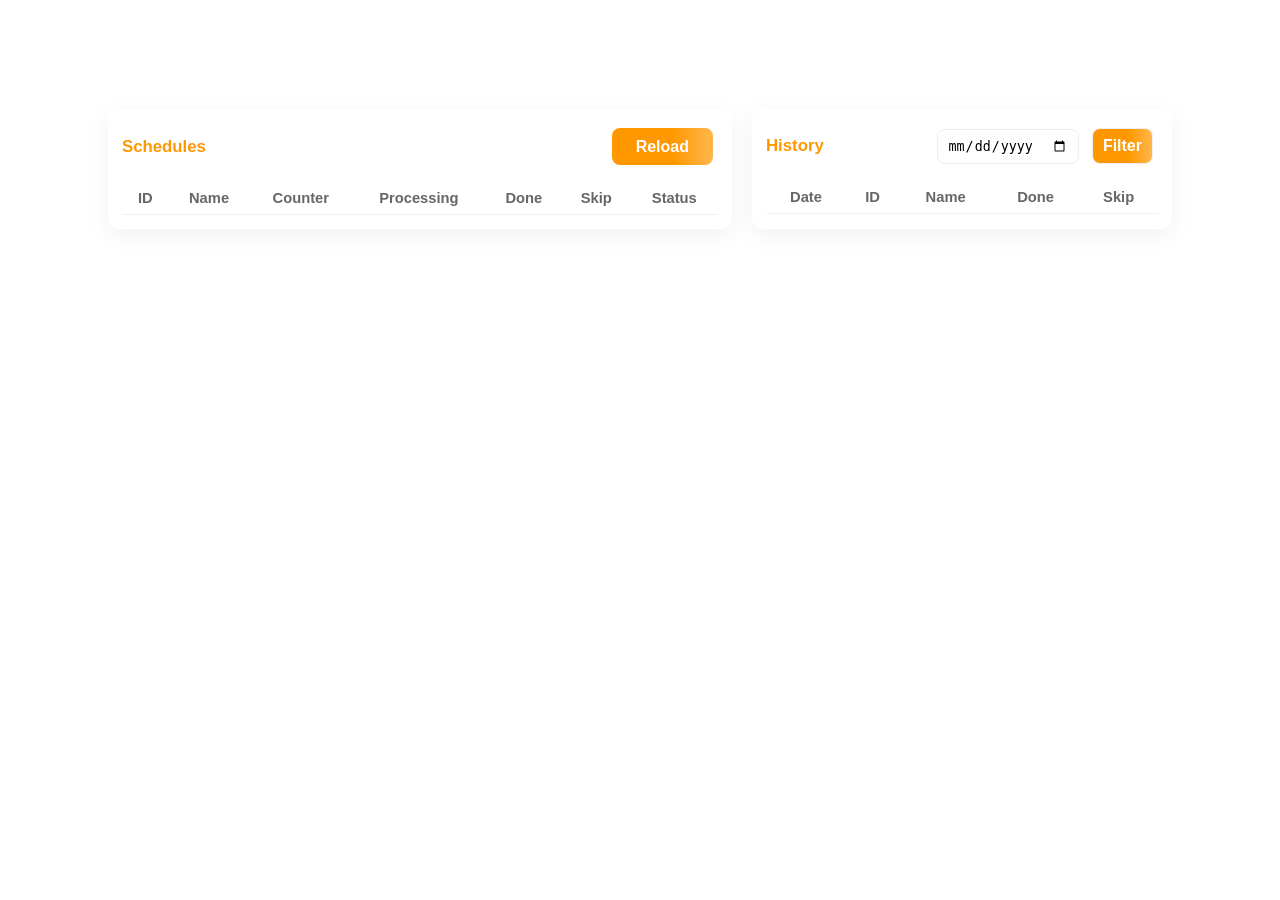
<file: html/admin.html>
<!DOCTYPE html>
<html lang="vi">
    <head>
        <meta charset="utf-8" />
        <meta name="viewport" content="width=device-width,initial-scale=1" />
        <title>Admin - Quản lý</title>
        <link rel="stylesheet" href="../css/style.css">
        <script src="../data/data.js"></script>
        <script defer src="../js/script.js"></script>
    </head>
    <body>
        <main>
            <div class="admin-container">
                <div class="admin-panel" id="schedulesPanel">
                    <div class="admin-header">
                        <div class="admin-title">Schedules</div>
                        <div style="display:flex;gap:8px;align-items:center;">
                            <button id="reloadSchedules" class="modal-btn confirm">Reload</button>
                        </div>
                    </div>
                    <div class="table-wrap">
                        <table class="admin-table" id="schedulesTable">
                            <thead>
                                <tr>
                                    <th>ID</th>
                                    <th>Name</th>
                                    <th>Counter</th>
                                    <th>Processing</th>
                                    <th>Done</th>
                                    <th>Skip</th>
                                    <th>Status</th>
                                </tr>
                            </thead>
                            <tbody></tbody>
                        </table>
                    </div>
                </div>
                <div class="admin-panel" id="historyPanel">
                    <div class="admin-header">
                        <div class="admin-title">History</div>
                        <div class="filter-row">
                            <input type="date" id="historyDate" />
                            <button id="loadHistory" class="modal-btn confirm">Filter</button>
                        </div>
                    </div>
                    <div class="table-wrap">
                        <table class="admin-table" id="historyTable">
                            <thead>
                                <tr>
                                    <th>Date</th>
                                    <th>ID</th>
                                    <th>Name</th>
                                    <th>Done</th>
                                    <th>Skip</th>
                                </tr>
                            </thead>
                            <tbody></tbody>
                        </table>
                    </div>
                </div>
            </div>
        </main>
        <!-- Admin initialization moved to js/script.js -->
    </body>
</html>
</file>
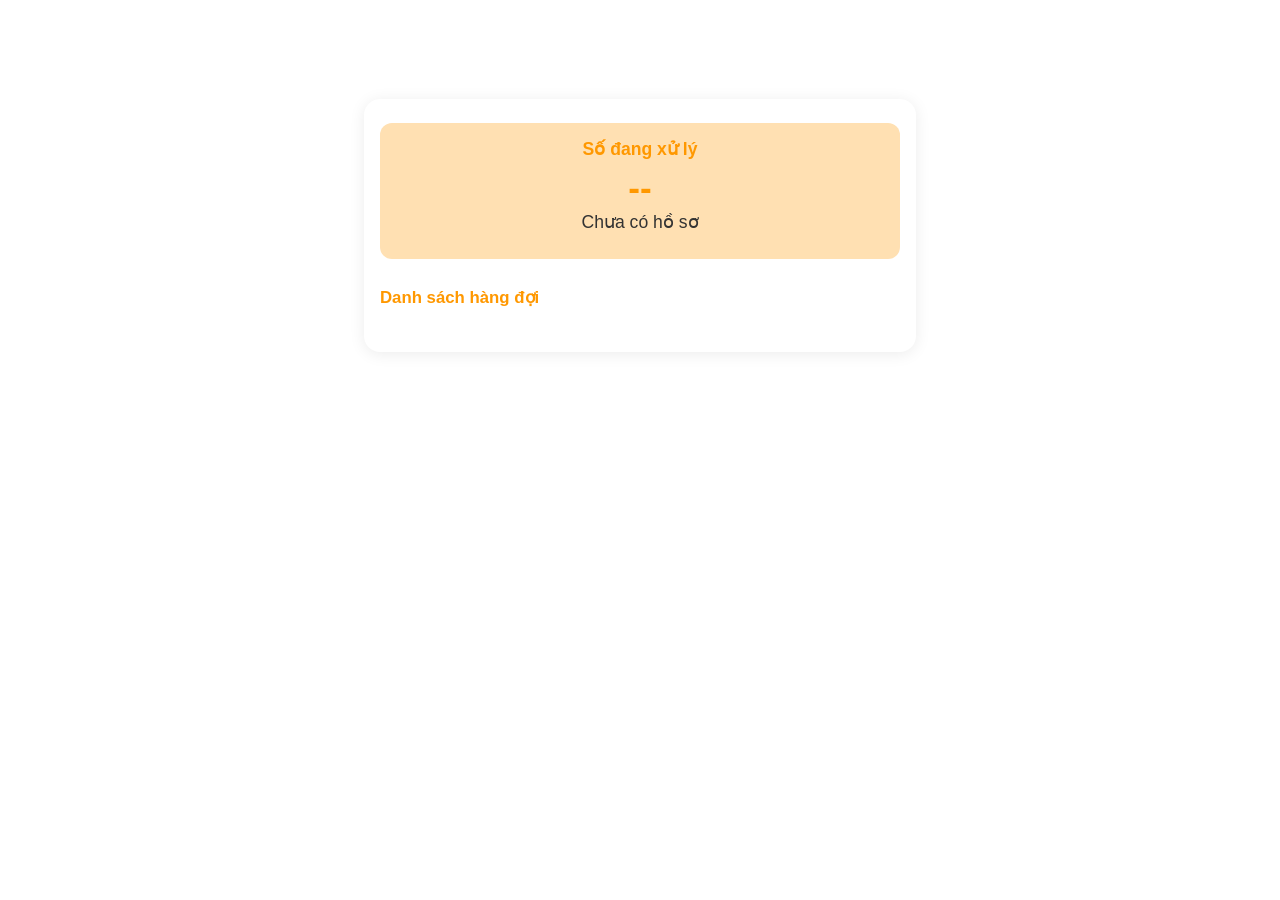
<file: html/desk.html>
<!DOCTYPE html>
<html lang="vi">
<head>
	<meta charset="UTF-8">
	<meta name="viewport" content="width=device-width, initial-scale=1.0">
	<title>Quầy</title>
	<link rel="stylesheet" href="../css/style.css">
	<script src="../data/data.js"></script>
	<script defer src="../js/script.js"></script>
	<style>
	</style>
</head>
<body>
	<main>
		<div class="desk-container">
            <div class="current-processing">
                <h3>Số đang xử lý</h3>
                <div id="currentTicket" class="ticket-info">
                    <span class="ticket-number" id="currentTicketNumber">--</span>
                    <span class="ticket-name" id="currentTicketName">Chưa có hồ sơ</span>
                    <div style="display: flex; justify-content: center; align-items: center; gap: 10px; margin-top: 10px;">
                        <button class="btn-recall" id="btnRecall" style="display:none;">Gọi lại</button>
                        <button class="btn-complete" id="btnComplete" style="display:none;">Hoàn thành</button>
                        <button class="btn-reskip" id="btnReskip" style="display:none;">Bỏ qua</button>
                    </div>
                </div>
            </div>
            <div class="queue-section">
                <h3>Danh sách hàng đợi</h3>
                <div id="queueList" class="queue-list">
                    
                </div>
            </div>
        </div>
	</main>
    
    <div id="modalConfirm" class="modal-overlay" style="display:none;">
        <div class="modal-box">
            <div id="modalMsg" class="modal-title"></div>
            <div class="modal-actions">
                <button id="modalOk" class="modal-btn confirm">Xác nhận</button>
                <button id="modalCancel" class="modal-btn cancel">Huỷ</button>
            </div>
        </div>
    </div>
	<script>
		
	</script>
</body>
</html>
</file>
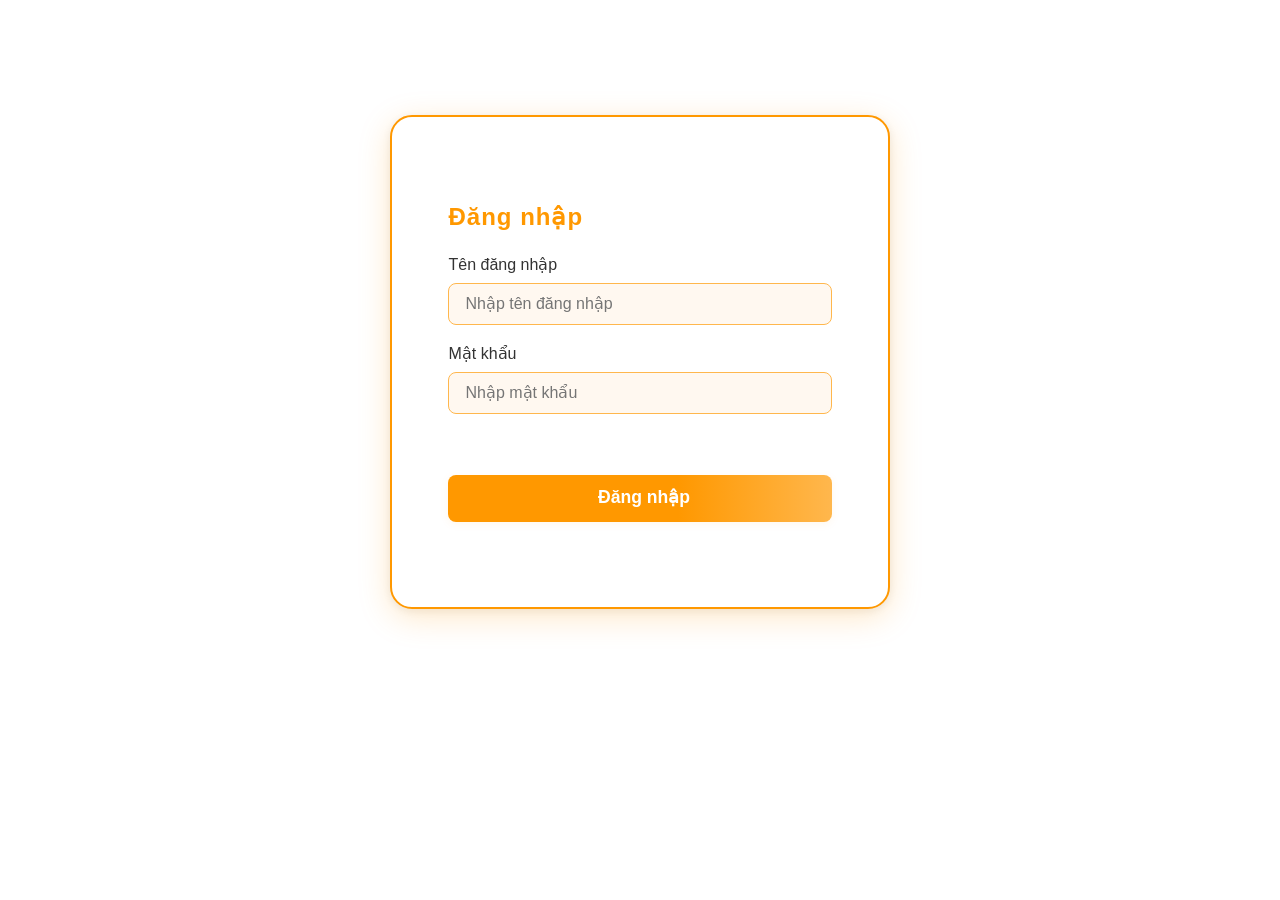
<file: html/login.html>
<!DOCTYPE html>
<html lang="vi">
<head>
	<meta charset="UTF-8">
	<meta name="viewport" content="width=device-width, initial-scale=1.0">
	<title>Đăng nhập</title>
	<link rel="stylesheet" href="../css/style.css">
	<!-- Font cho header: Times New Roman, serif -->
    </head>
    <body>
        <main>
            <div class="login-container">
                <form class="login-form">
                    <h2>Đăng nhập</h2>
                    <div class="input-group">
                        <label for="username">Tên đăng nhập</label>
                        <input type="text" id="username" name="username" placeholder="Nhập tên đăng nhập" required>
                    </div>
                    <div class="input-group">
                        <label for="password">Mật khẩu</label>
                        <input type="password" id="password" name="password" placeholder="Nhập mật khẩu" required>
                    </div>
                    <div id="errorMsg" class="error-msg"></div>
                    <button type="submit" id="loginBtn">
                        <span id="loginSpinner" class="spinner">
                            
                        </span>
                        <span id="loginBtnText">Đăng nhập</span>
                    </button>
                    <div class="login-footer">
                        
                    </div>
                </form>
            </div>
        </main>
    </body>
</html>
</file>
<file: css/style.css>
/* Header styles */
.main-header {
	width: 100%;
	background: linear-gradient(90deg, #ff9800 60%, #ffb74d 100%);
	border-bottom: none;
	padding: 0.5rem 0;
	box-shadow: none;
	margin-bottom: 0;
	position: fixed;
	top: 0;
	left: 0;
	z-index: 100;
}
.header-content {
	max-width: 1100px;
	margin: 0 auto;
	display: flex;
	align-items: center;
	justify-content: flex-start;
	padding: 0 1.2rem;
}
.logo {
	color: #fff;
	font-size: 1.35rem;
	font-family: 'Times New Roman', Times, serif;
	font-weight: 700;
	letter-spacing: 1px;
	text-shadow: none;
	display: flex;
	align-items: center;
	gap: 0.7rem;
}

.logo-emblem {
	height: 3.2rem;
	width: auto;
	margin-right: 0.7rem;
	vertical-align: middle;
}

/* Footer styles */
.main-footer {
	width: 100%;
	background: linear-gradient(90deg, #ff9800 60%, #ffb74d 100%);
	border-top: none;
	padding: 0.5rem 0;
	box-shadow: none;
	position: fixed;
	left: 0;
	bottom: 0;
	z-index: 100;
	margin-top: 0;
}
.footer-content {
	max-width: 1100px;
	margin: 0 auto;
	text-align: center;
	color: #fff;
	font-size: 0.97rem;
	font-weight: 400;
	padding: 0 1.2rem;
}

@media (max-width: 600px) {
	.main-header, .main-footer {
		padding: 0.4rem 0;
	}
	.header-content, .footer-content {
		padding: 0 0.5rem;
	}
	.logo {
		font-size: 1.05rem;
	}
	.footer-content {
		font-size: 0.92rem;
	}
}
body {
	margin: 0;
	padding: 0;
	min-height: 100vh;
	font-family: 'Segoe UI', Tahoma, Geneva, Verdana, sans-serif;
	background: #fff;
	display: flex;
	flex-direction: column;
	min-height: 100vh;
}

main {
	flex: 1 0 auto;
	margin-top: 4.2rem;
	margin-bottom: 3.2rem;
}

.login-container {
	background: #fff;
	box-sizing: border-box;
	border: 2.5px solid #ff9800;
	box-shadow: 0 8px 32px rgba(255,152,0,0.22), 0 2px 8px rgba(0,0,0,0.07);
	padding: 2.8rem 2.2rem;
	border-radius: 22px;
	max-width: 500px;
	width: 90vw;
	margin: 3rem auto;
}

.login-form {
	padding: 5%;
}

.login-form h2 {
	color: #ff9800;
	margin-bottom: 1.5rem;
	font-weight: 700;
	letter-spacing: 1px;
}

.input-group {
	width: 100%;
	margin-bottom: 1.2rem;
}

.input-group label {
	display: block;
	margin-bottom: 0.4rem;
	color: #333;
	font-size: 1rem;
	font-weight: 500;
}

.input-group input {
	width: 100%;
	padding: 0.7rem 1rem;
	border: 1.5px solid #ffb74d;
	border-radius: 8px;
	font-size: 1rem;
	outline: none;
	transition: border 0.2s;
	background: #fff8f0;
	margin-top: 2px;
	box-sizing: border-box;
}

.input-group input:focus {
	border-color: #ff9800;
}

button[type="submit"] {
	width: 100%;
	padding: 0.8rem 0;
	background: linear-gradient(90deg, #ff9800 60%, #ffb74d 100%);
	color: #fff;
	border: none;
	border-radius: 8px;
	font-size: 1.1rem;
	font-weight: 700;
	cursor: pointer;
	box-shadow: 0 2px 8px rgba(255,152,0,0.08);
	transition: background 0.2s, transform 0.1s;
}

button[type="submit"]:hover {
	background: linear-gradient(90deg, #ffb74d 60%, #ff9800 100%);
	transform: translateY(-2px) scale(1.03);
}

.login-footer {
	margin-top: 1.2rem;
	text-align: center;
}

.login-footer a {
	color: #ff9800;
	text-decoration: none;
	font-size: 0.98rem;
	transition: color 0.2s;
}
.login-footer a:hover {
	color: #ff9800;
	text-decoration: underline;
}

.error-msg {
    color: #d32f2f;
    padding: 0.7rem 1rem;
    border-radius: 6px;
    margin-bottom: 1.2rem;
    font-size: 0.95rem;
    text-align: center;
}

.spinner {
    margin-right: 8px; 
    vertical-align: middle;
}

.gate-container {
    display: grid;
    grid-template-columns: repeat(4, 1fr);
    grid-template-rows: repeat(2, 1fr);
    gap: 2.2rem 2.8rem;
    justify-items: center;
    align-items: stretch;
    min-height: 60vh;
    margin: 2.5rem auto 2.5rem auto;
    width: 60vw;
    max-width: 900px;
}
.desk-block {
    background: #fff8f0;
    border: 2.5px solid #ffb74d;
    border-radius: 18px;
    box-shadow: 0 4px 16px rgba(255,183,77,0.13);
    padding: 1.1rem 0.7rem;
    width: 100%;
    margin: 10px;
    min-width: 0;
    min-height: 60px;
    max-width: 220px;
    text-align: center;
    font-size: 20px;
    font-weight: 600;
    color: #ff9800;
    cursor: pointer;
    transition: box-shadow 0.2s, background 0.2s, color 0.2s, transform 0.15s;
    user-select: none;
    display: flex;
    align-items: center;
    justify-content: center;
}
.desk-block:hover, .desk-block.active {
    background: linear-gradient(90deg, #ffb74d 60%, #ff9800 100%);
    color: #fff;
    box-shadow: 0 8px 32px rgba(255,152,0,0.18);
    transform: translateY(-4px) scale(1.04);
}

/* Modal styles */
.modal-overlay {
    position: fixed;
    top: 0; left: 0; right: 0; bottom: 0;
    background: rgba(0,0,0,0.25);
    z-index: 9999;
    display: flex;
    align-items: center;
    justify-content: center;
}
.modal-box {
    background: #fff;
    border-radius: 14px;
    box-shadow: 0 8px 32px rgba(0,0,0,0.18);
    padding: 2.2rem 2.2rem 1.5rem 2.2rem;
    min-width: 270px;
    max-width: 90vw;
    text-align: center;
    color: #333;
    font-size: 1.08rem;
}
.modal-title {
    color: #ff9800;
    font-weight: 700;
    font-size: 1.15rem;
    margin-bottom: 1.1rem;
}
.modal-actions {
    margin-top: 1.5rem;
    display: flex;
    gap: 1.2rem;
    justify-content: center;
}
.modal-btn {
    margin: 5px;
    padding: 0.6rem 1.5rem;
    border: none;
    border-radius: 8px;
    font-size: 1rem;
    font-weight: 600;
    cursor: pointer;
    transition: background 0.2s, color 0.2s;
}
.modal-btn.confirm {
    background: linear-gradient(90deg, #ff9800 60%, #ffb74d 100%);
    color: #fff;
}
.modal-btn.cancel {
    background: #eee;
    color: #ff9800;
}

.spinner-inline {
	vertical-align: middle;
	display: inline-block;
	width: 1.2em; 
	height: 1.2em;
	margin-right: 5px;
}

/* --- Desk (Quầy xử lý) --- */
.desk-container {
    max-width: 520px;
    margin: 32px auto;
    background: #fff;
    border-radius: 16px;
    box-shadow: 0 2px 16px rgba(0,0,0,0.08);
    padding: 24px 16px 32px 16px;
}
.current-processing {
    background: #ffe0b2;
    border-radius: 12px;
    padding: 16px;
    margin-bottom: 28px;
    text-align: center;
}
.current-processing h3 {
    margin: 0 0 8px 0;
    color: #ff9800;
    font-size: 1.1rem;
    font-weight: 600;
}
.ticket-info {
    display: flex;
    flex-direction: column;
    align-items: center;
}
.ticket-number {
    font-size: 2.2rem;
    font-weight: bold;
    color: #ff9800;
    margin-bottom: 4px;
}
.ticket-name {
    font-size: 1.1rem;
    color: #333;
}
.queue-section h3 {
    margin-bottom: 12px;
    color: #ff9800;
    font-size: 1.05rem;
}
.queue-list {
    display: flex;
    flex-direction: column;
    gap: 12px;
}
.queue-item {
    display: flex;
    align-items: center;
    background: #e9e0e0;
    border-radius: 8px;
    padding: 10px 12px;
    box-shadow: 0 1px 4px rgba(0,0,0,0.03);
    gap: 12px;
}
.queue-item .ticket-number {
    font-size: 1.3rem;
    color: #ff9800;
    min-width: 60px;
    text-align: center;
}
.queue-item .ticket-name {
    flex: 1;
    color: #222;
}
.btn-call, .btn-skip {
    border: none;
    border-radius: 6px;
    padding: 6px 14px;
    margin-left: 6px;
    font-size: 1rem;
    cursor: pointer;
    transition: background 0.2s;
}
.btn-call {
    background: #ff9800;
    color: #fff;
}
.btn-call:hover {
    background: #fb8c00;
}
.btn-skip {
    background: #eee;
    color: #888;
}
.btn-skip:hover {
    background: #ffd180;
    color: #ff9800;
}

/* Nút hoàn thành (btn-complete) */
.btn-complete {
    background: linear-gradient(90deg, #ff9800 60%, #ffb74d 100%);
    color: #fff;
    border: none;
    border-radius: 8px;
    padding: 0.6rem 1.5rem;
    font-size: 1rem;
    font-weight: 600;
    cursor: pointer;
    margin: 10px 20px 0 20px;
    transition: background 0.2s, color 0.2s, box-shadow 0.2s;
    box-shadow: 0 2px 8px rgba(255,152,0,0.08);
}
.btn-complete:hover, .btn-complete:focus {
    background: linear-gradient(90deg, #fb8c00 60%, #ffb74d 100%);
    color: #fff;
    outline: none;
    box-shadow: 0 4px 16px rgba(255,152,0,0.16);
}

.btn-recall {
    background: linear-gradient(90deg, #43a047 60%, #a5d6a7 100%);
    color: #fff;
    border: none;
    border-radius: 8px;
    padding: 0.6rem 1.5rem;
    font-size: 1rem;
    font-weight: 600;
    cursor: pointer;
    margin-top: 10px;
    transition: background 0.2s, color 0.2s, box-shadow 0.2s;
    box-shadow: 0 2px 8px rgba(67,160,71,0.10);
}
.btn-recall:hover, .btn-recall:focus {
    background: linear-gradient(90deg, #388e3c 60%, #a5d6a7 100%);
    color: #fff;
    outline: none;
    box-shadow: 0 4px 16px rgba(67,160,71,0.18);
}

.btn-reskip {
    background: linear-gradient(90deg, #bdbdbd 60%, #eeeeee 100%);
    color: #555;
    border: none;
    border-radius: 8px;
    padding: 0.6rem 1.5rem;
    font-size: 1rem;
    font-weight: 600;
    cursor: pointer;
    margin-top: 10px;
    transition: background 0.2s, color 0.2s, box-shadow 0.2s;
    box-shadow: 0 2px 8px rgba(158,158,158,0.10);
}
.btn-reskip:hover, .btn-reskip:focus {
    background: linear-gradient(90deg, #9e9e9e 60%, #eeeeee 100%);
    color: #333;
    outline: none;
    box-shadow: 0 4px 16px rgba(158,158,158,0.18);
}

@media (max-width: 900px) {
    .gate-container {
        grid-template-columns: repeat(2, 1fr);
        grid-template-rows: repeat(4, 1fr);
        gap: 1.5rem 1.7rem;
        margin: 1.2rem auto 1.2rem auto;
        width: 90vw;
        max-width: 98vw;
    }
}

@media (max-width: 600px) {
	.login-container {
		padding: 1.2rem 0.5rem;
		max-width: 90vw;
		min-width: 0;
		border-radius: 12px;
		margin: 1.2rem auto;
	}
	.login-form h2 {
		font-size: 1.2rem;
	}
	.input-group input {
		font-size: 1rem;
	}
    .gate-container {
        grid-template-columns: 1fr;
        grid-template-rows: repeat(8, 1fr);
        gap: 1.1rem;
        margin: 0.7rem auto 0.7rem auto;
        width: 98vw;
        max-width: 99vw;
    }
    .desk-block {
        padding: 0.7rem 0.5rem;
        font-size: 0.97rem;
        max-width: 80vw;
        min-height: 40px;
    }
	.desk-container {
        max-width: 98vw;
        padding: 12px 2vw 20px 2vw;
    }
}

/* Admin page styles */
.admin-container {
    max-width: 1100px;
    margin: 24px auto;
    padding: 18px;
    display: grid;
    grid-template-columns: 1fr 420px;
    gap: 20px;
    box-sizing: border-box;
}
.admin-panel {
    background: #fff;
    border-radius: 12px;
    box-shadow: 0 6px 24px rgba(0,0,0,0.06);
    padding: 14px;
}
.admin-header {
    display:flex;
    align-items:center;
    justify-content:space-between;
    margin-bottom:12px;
}
.admin-title { color:#ff9800; font-weight:700; font-size:1.05rem; }
.table-wrap { overflow:auto; }
table.admin-table {
    width:100%;
    border-collapse:collapse;
    font-size:0.95rem;
}
table.admin-table th, table.admin-table td {
    padding:8px 10px;
    border-bottom:1px solid #f0f0f0;
    text-align:center;
}
table.admin-table th { color:#666; font-weight:700; font-size:0.92rem; }
table.admin-table tr:hover td { background:#faf7f3; }
.filter-row { display:flex; gap:8px; align-items:center; }
.filter-row input[type="date"], .filter-row select, .filter-row button {
    padding:8px 10px; border-radius:8px; border:1px solid #eee; background:#fff;
}
.no-data { padding:18px; text-align:center; color:#777; }

@media (max-width: 900px) {
    .admin-container { grid-template-columns: 1fr; padding: 12px; }
    .admin-panel { padding: 12px; }
}
</file>
